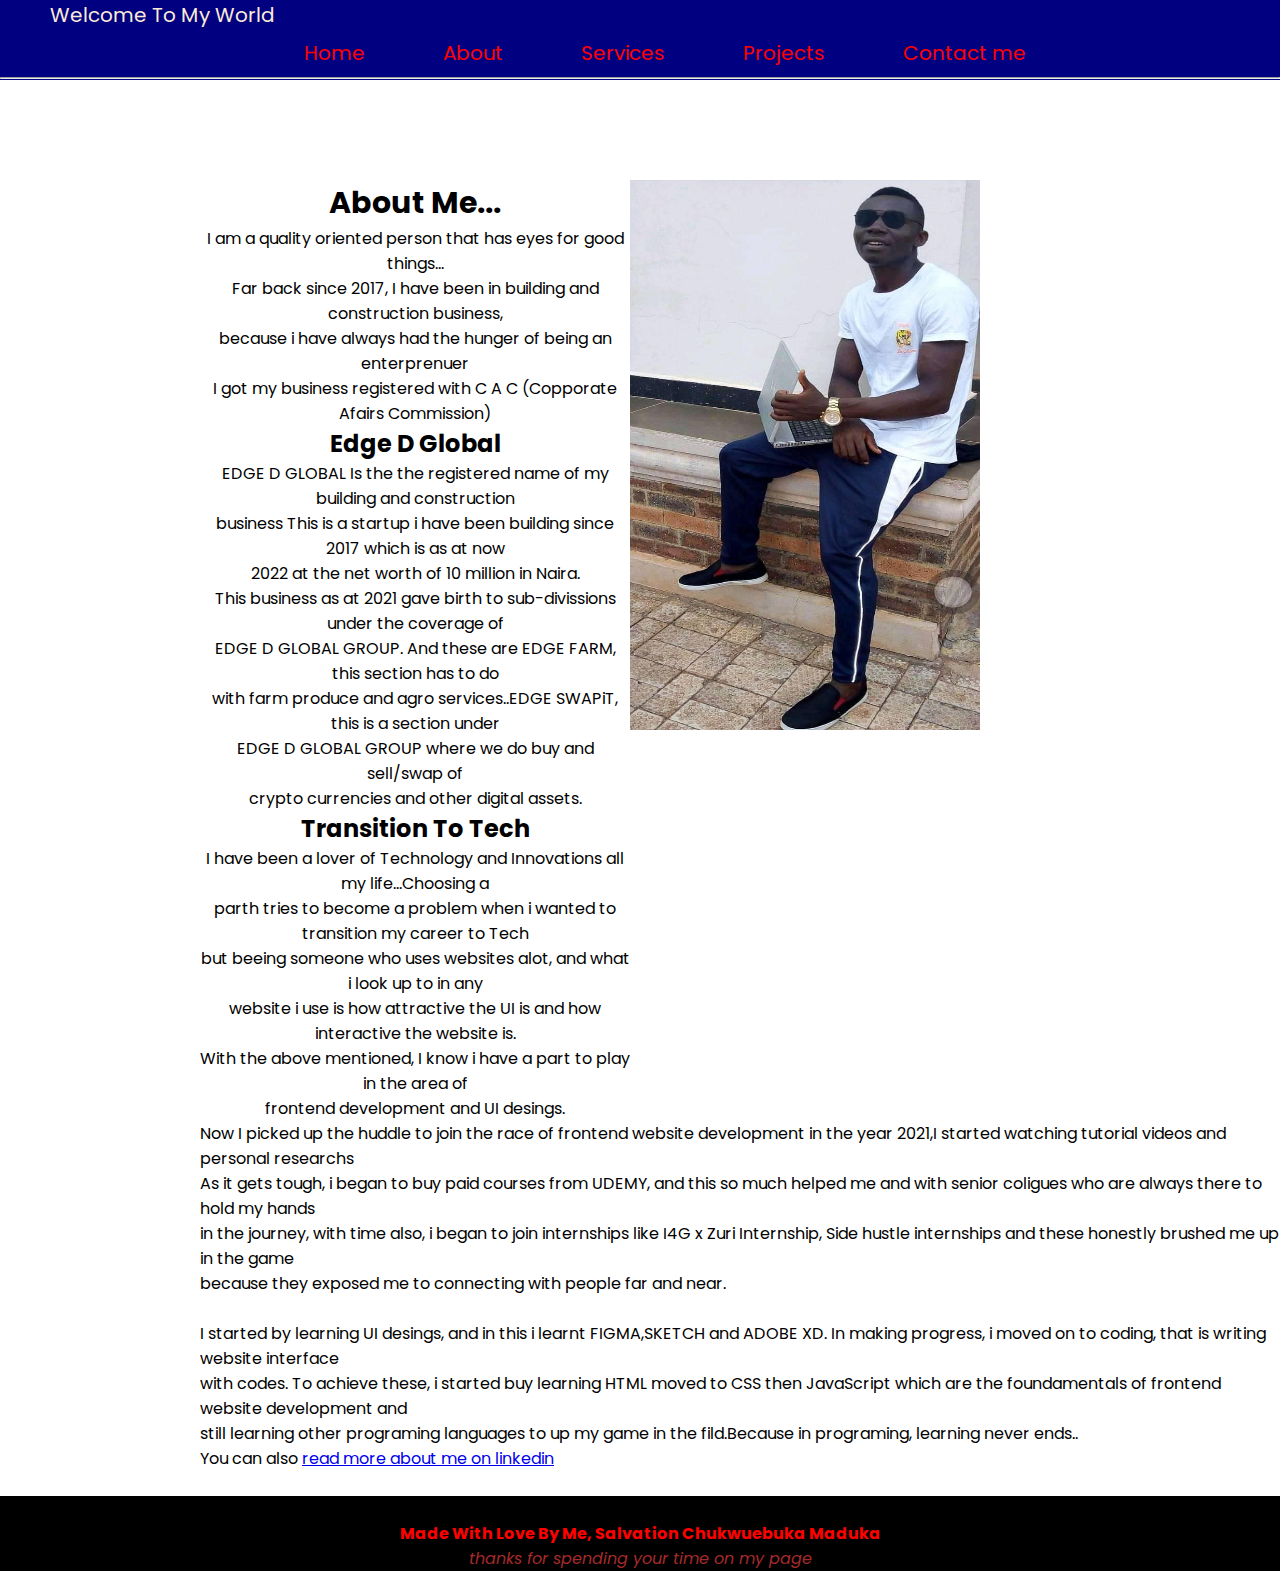
<file: about.html>
<!DOCTYPE html>
<html lang="en">
<head>
    <meta charset="UTF-8">
    <meta http-equiv="X-UA-Compatible" content="IE=edge">
    <meta name="viewport" content="width=device-width, initial-scale=1.0">
    <title>About</title>
    <link rel="stylesheet" href="style.css">
    <link rel="preconnect" href="https://fonts.googleapis.com">
<link rel="preconnect" href="https://fonts.gstatic.com" crossorigin>
<link href="https://fonts.googleapis.com/css2?family=Poppins:ital,wght@0,300;0,400;0,500;0,600;1,100;1,500&display=swap" rel="stylesheet">
</head>
<body>
    <section class="header">
        <nav>
            <a href="index.html">Welcome To My World</a>
             <div class="nav-links">
                <ul>
                    <li><a href="index.html">Home</a></li>
                    <li><a href="about.html">About</a></li>
                    <li><a href="servics.html">Services</a></li>
                    <li><a href="projects.html">Projects</a></li>
                    <li><a href="contact.html">Contact me</a></li>
                </ul>

             </div>
        </nav>
        <hr>
    </section>    

    <section class="about">
        <div class="row">
            <div class="about-col">
                 <h1>About Me...</h1>
                 
                 <p>I am a quality oriented person that has eyes for good things...<br>Far back since 2017, I have been in building and construction business,<br>because i have always had the hunger of being an enterprenuer <br>I got my business registered with C A C (Copporate Afairs Commission)</p>
            
                 <h2>Edge D Global</h2>
                 <p>EDGE D GLOBAL Is the the registered name of my building and construction<br> business This is a startup i have been building since 2017 which is as at now<br> 2022 at the net worth of 10 million in Naira.<br>This business as at 2021 gave birth to sub-divissions under the coverage of<br> EDGE D GLOBAL GROUP. And these are EDGE FARM, this section has to do<br>with farm produce and agro services..EDGE SWAPiT, this is a section under<br> EDGE D GLOBAL GROUP where we do buy and sell/swap of <br>crypto currencies and other digital assets. </p>
            
                    <h2>Transition To Tech</h2>
                <p>I have been a lover of Technology and Innovations all my life...Choosing a<br> parth tries to become a problem when i wanted to transition my career to Tech <br>but beeing someone who uses websites alot, and what i look up to in any<br> website i use is how attractive the UI is and how interactive the website is.<br></p>
                <p>With the above mentioned, I know i have a part to play in the area of <br>frontend development and UI desings.</p>

            </div>
            <div class="abt-col">
                <img src="images/carrylap.jfif">

            </div> 
        </div> 
          <p>Now I picked up the huddle to join the race of frontend website development in the year 2021,I started watching tutorial videos and personal researchs<br>As it gets tough, i began to buy paid courses from UDEMY, and this so much helped me and with senior coligues who are always there to hold my hands<br> in the journey, with time also, i began to join internships like I4G x Zuri Internship, Side hustle internships and these honestly brushed me up in the game<br> because they exposed me to connecting with people far and near.</p>
          <br>
          <p>I started by learning UI desings, and in this i learnt FIGMA,SKETCH and ADOBE XD. In making progress, i moved on to coding, that is writing website interface<br> with codes. To achieve these, i started buy learning HTML moved to CSS then JavaScript which are the foundamentals of frontend website development and<br> still learning other programing languages to up my game in the fild.Because in programing, learning never ends..  </p>
          <p>You can also  <a href="http://www.linkedin.com/in/salvation-richie-maduka-21111b231">read more about me on linkedin</a></p>
          <br>
    </section>
    

    <section class="footer">
        <br>
        <h4>Made With Love By Me, Salvation Chukwuebuka Maduka</h4>
        <p><em>thanks for spending your time on my page</em></p>

    </section>
    
</body>
</html>
</file>
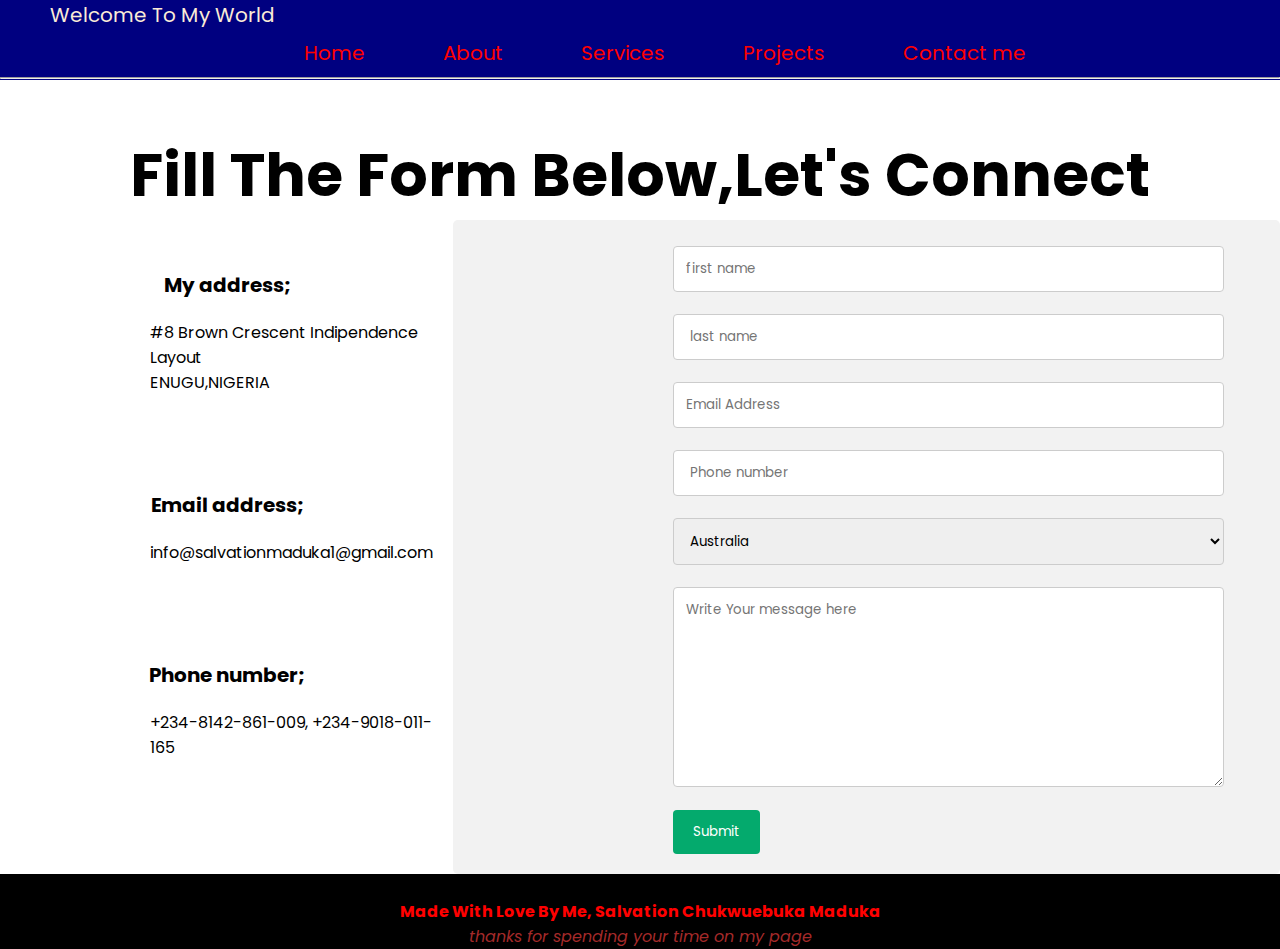
<file: contact.html>
<!DOCTYPE html>
<html lang="en">
<head>
    <meta charset="UTF-8">
    <meta http-equiv="X-UA-Compatible" content="IE=edge">
    <meta name="viewport" content="width=device-width, initial-scale=1.0">
    <title>Contact</title>
    <link rel="stylesheet" href="style.css">
    <link rel="preconnect" href="https://fonts.googleapis.com">
<link rel="preconnect" href="https://fonts.gstatic.com" crossorigin>
<link href="https://fonts.googleapis.com/css2?family=Poppins:ital,wght@0,300;0,400;0,500;0,600;1,100;1,500&display=swap" rel="stylesheet">
</head>
<body>
    <section class="header">
        <nav>
            <a href="index.html">Welcome To My World</a>
             <div class="nav-links">
                <ul>
                    <li><a href="index.html">Home</a></li>
                    <li><a href="about.html">About</a></li>
                    <li><a href="servics.html">Services</a></li>
                    <li><a href="projects.html">Projects</a></li>
                    <li><a href="contact.html">Contact me</a></li>
                </ul>

             </div>
        </nav>
        <hr>
    </section> 

    <section class="contact">
        <h1>Fill The Form Below,Let's Connect</h1>
        <div class="row">
            <div class="contact-col">
                <h1>My address;</h1>
                <p>#8 Brown Crescent Indipendence Layout <br>ENUGU,NIGERIA</p>
                <br>
                <h1>Email address;</h1>
                <p>info@salvationmaduka1@gmail.com</p>
                <br>
                <h1>Phone number;</h1>
                <p>+234-8142-861-009, +234-9018-011-165</p>

            </div>

            <div class="contactme-col">
                <form action="">
                    <input type="text" placeholder="first name" required>
                
                    <input type="text"  placeholder=" last name" required>
          
                    <input type="email"  placeholder="Email Address" required>
          
                    <input type="number"  placeholder=" Phone number" optional>
                
                    <select id="country" name="country" required>
                      <option value="australia">Australia</option>
                      <option value="canada">Canada</option>
                      <option value="Nigeria">Nigeria</option>
                      <option value="usa">USA</option>
                      <option value="Germany">Germany</option>
                      <option value="United kingdom">UK</option>
                    </select>
                
                    <textarea  placeholder="Write Your message here" style="height:200px" required></textarea>
                
                    <input type="submit" value="Submit">
                  </form>
            </div>

        </div>

    </section>   
    <section class="footer">
        <br>
        <h4>Made With Love By Me, Salvation Chukwuebuka Maduka</h4>
        <p><em>thanks for spending your time on my page</em></p>

    </section>
</body>
</html>
</file>
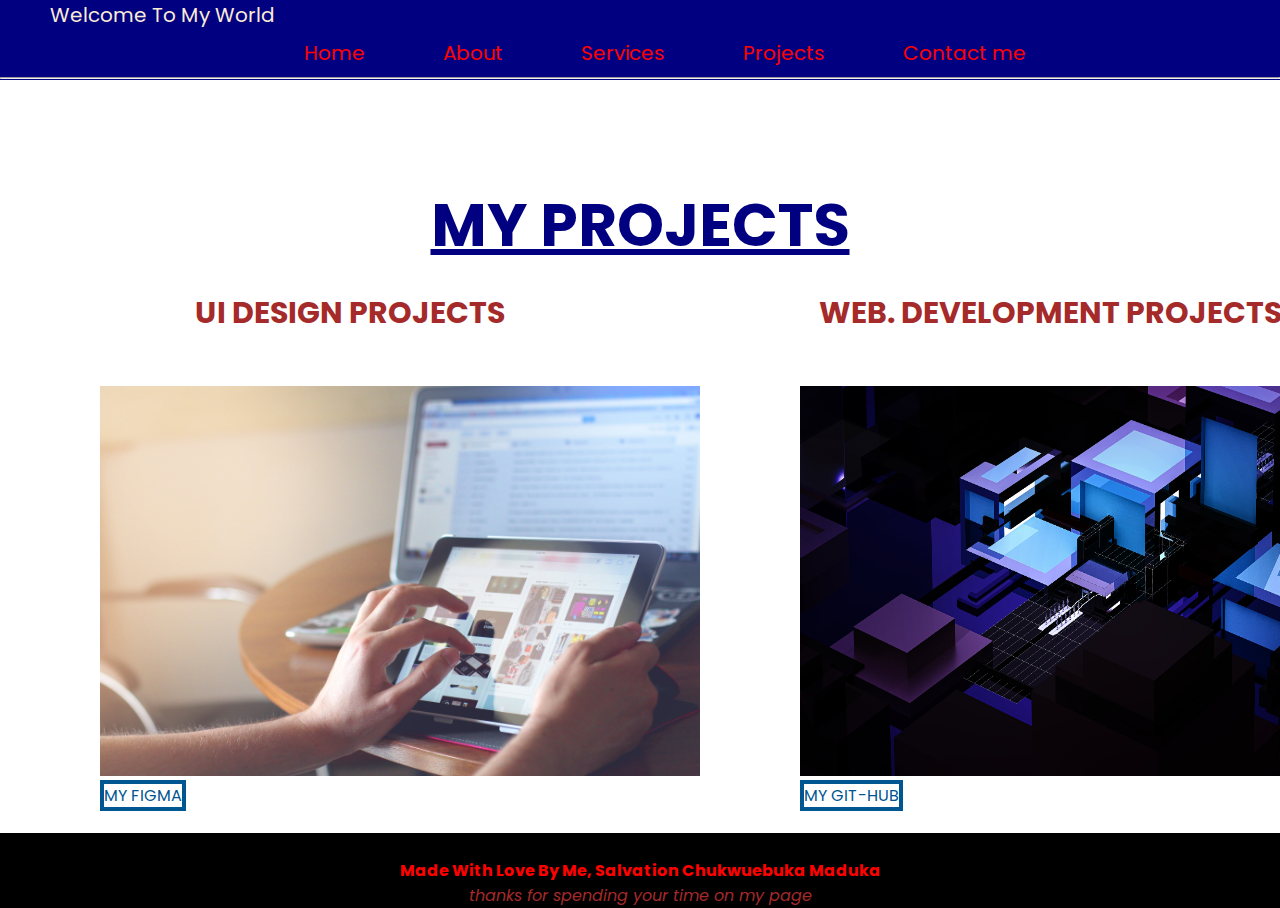
<file: projects.html>
<!DOCTYPE html>
<html lang="en">
<head>
    <meta charset="UTF-8">
    <meta http-equiv="X-UA-Compatible" content="IE=edge">
    <meta name="viewport" content="width=device-width, initial-scale=1.0">
    <title>Projects</title>
    <link rel="stylesheet" href="style.css">
    <link rel="preconnect" href="https://fonts.googleapis.com">
<link rel="preconnect" href="https://fonts.gstatic.com" crossorigin>
<link href="https://fonts.googleapis.com/css2?family=Poppins:ital,wght@0,300;0,400;0,500;0,600;1,100;1,500&display=swap" rel="stylesheet">
</head>
<body>
    <section class="header">
        <nav>
            <a href="index.html">Welcome To My World</a>
             <div class="nav-links">
                <ul>
                    <li><a href="index.html">Home</a></li>
                    <li><a href="about.html">About</a></li>
                    <li><a href="servics.html">Services</a></li>
                    <li><a href="projects.html">Projects</a></li>
                    <li><a href="contact.html">Contact me</a></li>
                </ul>

             </div>
        </nav>
        <hr>
    </section>
    
    <section class="projects">
        <h1>MY PROJECTS</h1>
		<div class="row">
			<div class="design-col">
				<h3>UI DESIGN PROJECTS</h3>
				<img src="images/UI.jpg">
				<a href="https://www.figma.com/files/user/1105967463307100596?fuid=1105967463307100596" class="hero-btn blue-btn">MY FIGMA</a>
			</div>

			<div class="development-col">
				<h3>WEB. DEVELOPMENT PROJECTS</h3>
				<img src="images/web form.jpg">
				<a href="https://github.com/richsaly" class="hero-btn blue-btn">MY GIT-HUB</a>
			</div>
		</div>


		
	</section>

    <br>

    <section class="footer">
        <br>
        <h4>Made With Love By Me, Salvation Chukwuebuka Maduka</h4>
        <p><em>thanks for spending your time on my page</em></p>

    </section>
    
</body>
</html>
</file>
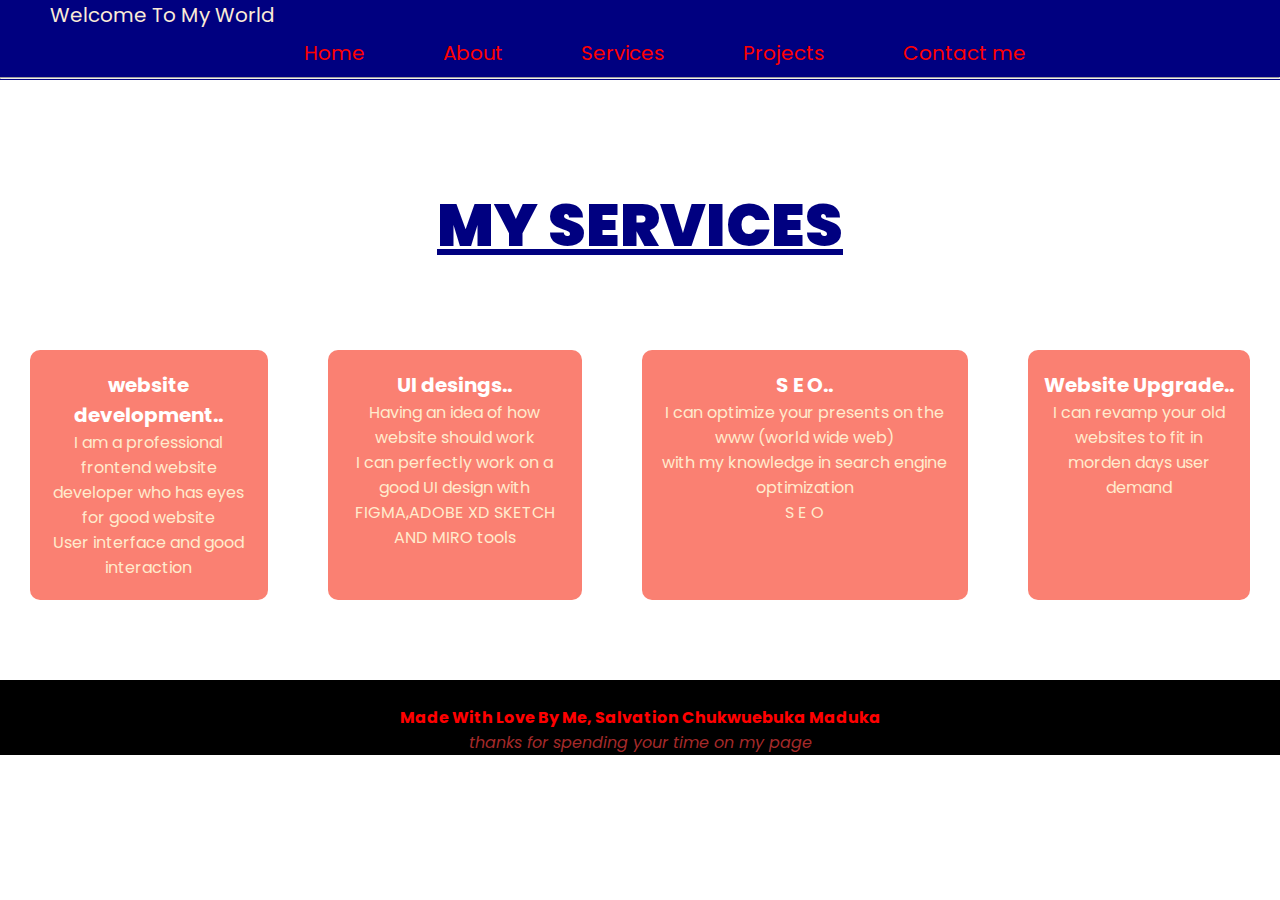
<file: servics.html>
<!DOCTYPE html>
<html lang="en">
<head>
    <meta charset="UTF-8">
    <meta http-equiv="X-UA-Compatible" content="IE=edge">
    <meta name="viewport" content="width=device-width, initial-scale=1.0">
    <title>Services</title>
    <link rel="stylesheet" href="style.css">
    <link rel="preconnect" href="https://fonts.googleapis.com">
<link rel="preconnect" href="https://fonts.gstatic.com" crossorigin>
<link href="https://fonts.googleapis.com/css2?family=Poppins:ital,wght@0,300;0,400;0,500;0,600;1,100;1,500&display=swap" rel="stylesheet">
</head>
<body>
    <section class="header">
        <nav>
            <a href="index.html">Welcome To My World</a>
             <div class="nav-links">
                <ul>
                    <li><a href="index.html">Home</a></li>
                    <li><a href="about.html">About</a></li>
                    <li><a href="servics.html">Services</a></li>
                    <li><a href="projects.html">Projects</a></li>
                    <li><a href="contact.html">Contact me</a></li>
                </ul>

             </div>
        </nav>
        <hr>
    </section>
    
    <section class="services">
        <h1><strong>MY SERVICES</strong></h1>
        <div class="row">
            <div class="service-col">
                <h3>website development..</h3>
                <p>I am a professional frontend website<br>developer who has eyes for good website <br>User interface and good interaction</p>
            </div>

            <div class="service-col">
                  <h3>UI desings..</h3>
                  <p>Having an idea of how website should work<br>I can perfectly work on a good UI design with<br>FIGMA,ADOBE XD SKETCH AND MIRO tools</p>
            </div>

            <div class="service-col">
                <h3>S E O..</h3>
                <p>I can optimize your presents on the www (world wide web)<br>with my knowledge in search engine optimization<br>S E O</p>
            </div>

            <di class="service-col">
                <h3>Website Upgrade..</h3>
                 <p>I can revamp your old websites to fit in<br>morden days user demand</p>
            </di>

        </div>

    </section>

    <section class="footer">
        <br>
        <h4>Made With Love By Me, Salvation Chukwuebuka Maduka</h4>
        <p><em>thanks for spending your time on my page</em></p>

    </section>
    
</body>
</html>
</file>
<file: style.css>
*{
   margin: 0; 
   padding: 0;
   font-family: 'Poppins', sans-serif;
}

.header{
   background-color: navy;
   height: 80px;
   width: 100%;
}

.header a{
   margin-left: 50px;
   font-size: 20px;
   text-decoration: none;
   color: antiquewhite;
}

.nav{
   display: flex;
   padding: 2% 6%;
   justify-content: space-between;
   align-items: center;
}

.nav-links{
   flex: 1;
   text-align: center;
}

.nav-links ul li{
   list-style: none;
   display: inline-block;
   padding: 8px 12px;
   position: relative;
}

.nav-links ul li ::after{
       content: '';
       width: 0%;
       height: 1px;
       background: white;
       display: block;
       margin: auto;
       transition: 0.5s;
}

.nav-links ul li:hover ::after{
        width: 100%;
}

.nav-links ul li a{
   color: red;
   text-decoration: none;
   font-size: 20px;
}

.row{
   display: flex;
   justify-content: space-between;
}

.main{
   background-color: navy;
}

.me-col img{
   margin-left: 100px;
   margin-top: 50px;
   margin-bottom: 150px;
   height: 600px;
   width: 450px;
   border-radius: 100%;
}

.saly-col h1{
   margin-top: 300px;
   margin-right: 80px;
   margin-left: 50px;
   font-size: 50px;
   color: white;
}

.saly-col p{
   color: yellow;
   margin-left: 60px;
}



.about-col h1{
   text-align: center;
   margin-left: 200px;
   margin-top: 100px;
   font-size: 30px;
}

.about-col h2{
   text-align: center;
   margin-left: 200px;
}

.abt-col img{
   margin-right: 300px;
   margin-top: 100px;
   width: 350px;
   height: 550px;
}

.about-col p{
   text-align: center;
   margin-left: 200px;
}

.about p{
   margin-left: 200px;
}

.services h1{
   color: navy;
   text-align: center;
   font-size: 60px;
   margin-top: 100px;
   text-decoration: underline;
}

.service-col{
   background: salmon;
    border-radius: 10px;
    padding: 20px 12px;
    box-sizing: border-box;
    margin-bottom: 80Px;
    margin-top: 80px;
    margin-left: 30px;
    margin-right: 30px;
    transition: 0.5s;
}

.service-col :hover{
   box-shadow: 0 0 20px 0px rgba(4, 2, 0, 0.2)
}

.service-col h3{
   text-align: center;
   color: white;
   font-size: 20px;
}

.service-col p{
   text-align: center;
   color: blanchedalmond;
}

.projects h1{
   text-align: center;
   margin-top: 100px;
   font-size: 60px;
   text-decoration: underline;
   color: navy;
}

.design-col img{
   margin-top: 50px;
   margin-left: 100px;
   height: 390px;
   width: 600px;
}

.design-col h3{
   margin-top: 20px;
   text-align: center;
   font-size: 30px;
   color: brown;
}

.development-col img{
   margin-top: 50px;
   margin-left: 100px;
   height: 390px;
   width: 600px;
}

.development-col h3{
   margin-top: 20px;
   text-align: center;
   font-size: 30px;
   color: brown;
}

.blue-btn{
   width: 100px;
  border: 4px solid #005691;
  background: transparent;
  color:  #005691;
  margin-left: 100px;
  text-decoration: none;
  margin-bottom: 40PX;
}

.blue-btn:hover{
 border: 2px solid  #041562;
 background: #041562;
 color: #FFFFFF;
 transition: 0.5S;
}

.contact h1{
   text-align: center;
   margin-top: 50px;
   font-size: 60px;
}

.contact-col h1{
   font-size: 20px;
   margin-bottom: 10px;
}

.contact-col p{
   margin-left: 150px;
   margin-bottom: 20px;
   margin-top: 20px;
   margin-right: 20px;
}

.contactme-col{
      border-radius: 5px;
      background-color: #f2f2f2;
      padding: 20px;
   
}


input[type=text ], select, textarea  {
   width: 70%;
   padding: 12px;
   border: 1px solid #ccc;
   border-radius: 4px;
   box-sizing: border-box;
   margin-top: 6px;
   margin-bottom: 16px;
   margin-left: 200px;
   resize: vertical;
 }

 input[type=number ]  {
   width: 70%;
   padding: 12px;
   border: 1px solid #ccc;
   border-radius: 4px;
   box-sizing: border-box;
   margin-top: 6px;
   margin-bottom: 16px;
   margin-left: 200px;
   resize: vertical;
 }

 input[type=email ]{
   width: 70%;
   padding: 12px;
   border: 1px solid #ccc;
   border-radius: 4px;
   box-sizing: border-box;
   margin-top: 6px;
   margin-bottom: 16px;
   margin-left: 200px;
   resize: vertical;
 }
 
 input[type=submit] {
   background-color: #04AA6D;
   color: white;
   padding: 12px 20px;
   border: none;
   border-radius: 4px;
   cursor: pointer;
   margin-left: 200px;
 }
 
 input[type=submit]:hover {
   background-color: #45a049;
 }

.footer{
   background-color: black;
}

.footer h4{
   color: red;
   text-align: center;
}

.footer p{
   color: brown;
   text-align: center;
}
</file>
